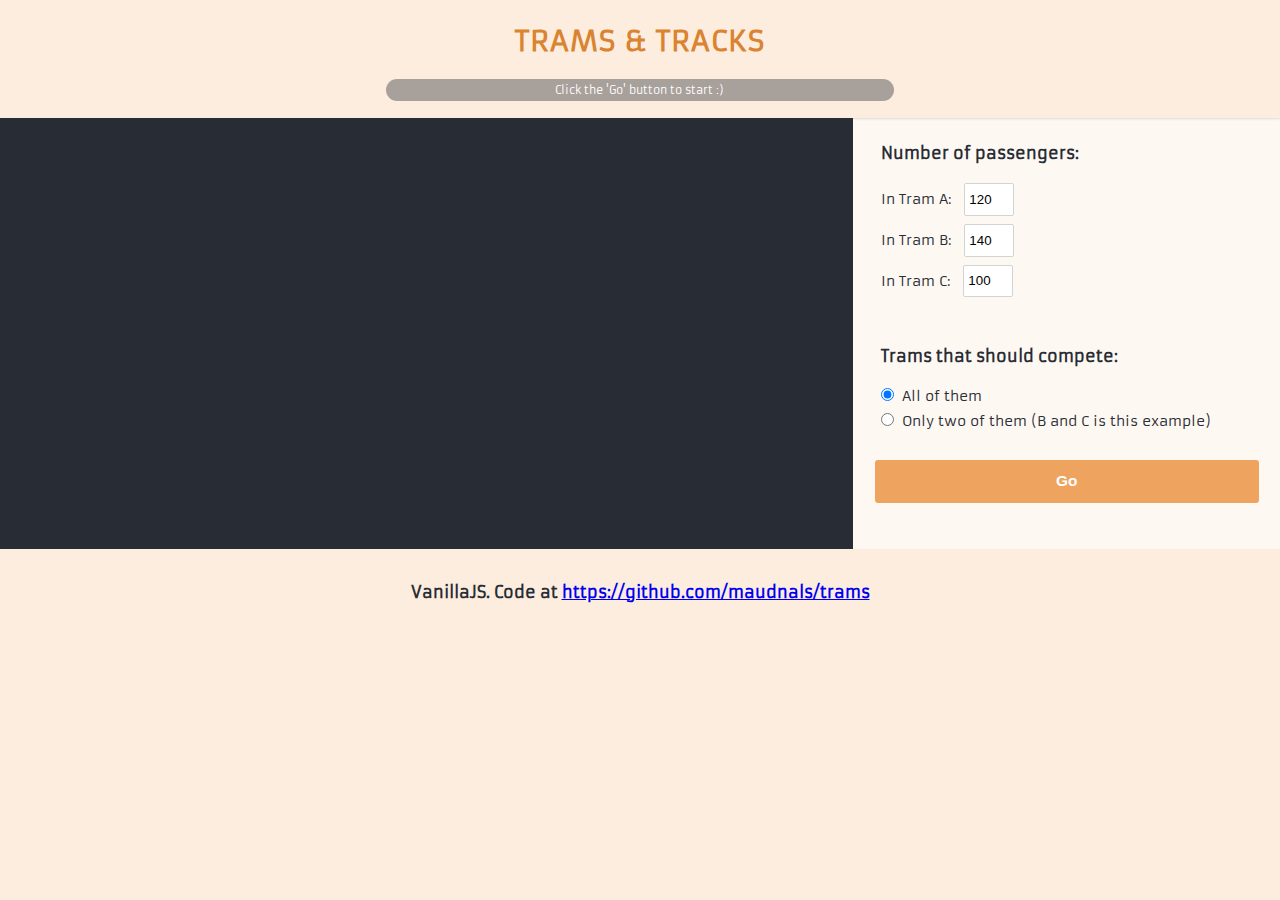
<file: index.html>
<!DOCTYPE html>
<html>
  <head>
    <meta charset="utf-8">
    <title>Trams & Tracks</title>
    <link rel="stylesheet" href="css/styles.css" media="screen">
    <link rel="shortcut icon" type="image/png" href="img/favicon.png"/>
    <link href="https://fonts.googleapis.com/css?family=Armata" rel="stylesheet">
  </head>
  <body>
    <div class="header">
      <h1>Trams & Tracks</h1>
      <div class="info">
        <p id="infoStatus">Click the 'Go' button to start :)</p>
      </div>
    </div>
    <div class="container">
      <div class="canvasContainer">
        <canvas id="canvas" width="900" height="450"></canvas>
      </div>
      <form>
        <div class="nbPassengersSettings">
          <h3>Number of passengers:</h3>
          In Tram A: <input type="number" name="nbPassengersA" min="0" value="120" step="10" id="nbPassengersA"><br>
          In Tram B: <input type="number" name="nbPassengersB" min="0" value="140" step="10" id="nbPassengersB"><br>
          In Tram C: <input type="number" name="nbPassengersC" min="0" value="100" step="10" id="nbPassengersC"><br>
        </div>
        <div class="competeSettings">
          <h3>Trams that should compete:</h3>
            <input type="radio" name="compete" id="all" value="0" checked>All of them<br>
            <input type="radio" name="compete" id ="some" value="1">Only two of them (B and C is this example)<br>
        </div>
        <div class="buttonContainer">
          <button id="goButton" type="button" value="Go">Go</button>
        </div>
     </form>
    </div>
    <h3 class="centered marginTop">VanillaJS. Code at <a href=https://github.com/maudnals/trams>https://github.com/maudnals/trams</a></h3>
    <script src="js/tramManager.js"></script>
    <script src="js/renderer.js"></script>
    <script src="js/pathGenerator.js"></script>
    <script src="js/tramRouter.js"></script>
    <script src="js/mover.js"></script>
    <script src="js/appStarter.js"></script>
    <script src="js/userInfo.js"></script>
    <script src="js/app.js"></script>
  </body>
</html>
</file>
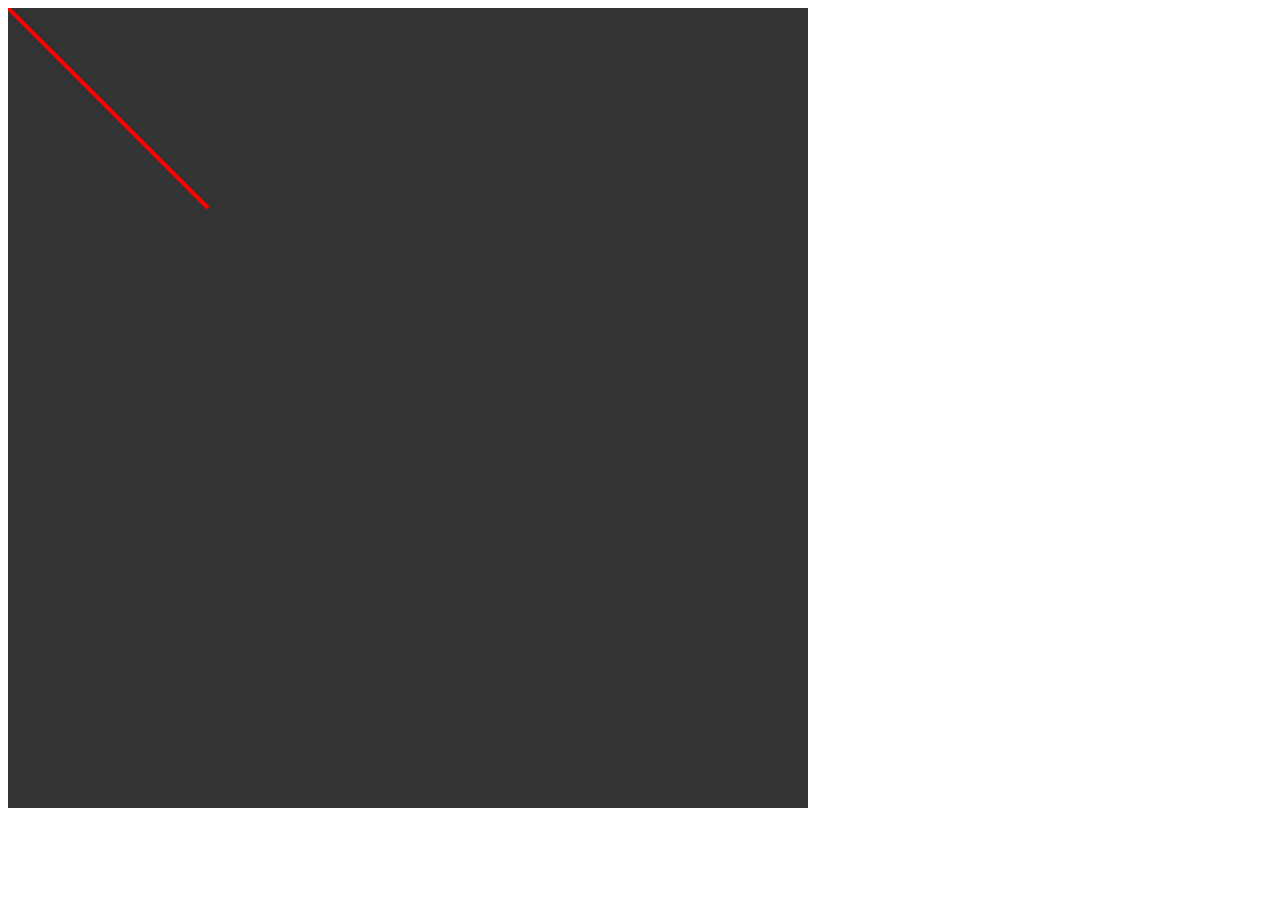
<file: trams/index.html>
<!DOCTYPE html>
<html>
  <head>
    <meta charset="utf-8">
    <title>BVG trams</title>
  </head>
  <body>
    <canvas id="canvas" width="800" height="800" style="background-color:#333"></canvas>
    <script src="trams.js"></script>
  </body>
</html>
</file>
<file: css/styles.css>
/* Global */

body{
  font-family: 'Armata', sans-serif;
  font-weight: lighter;
  font-size: 14px;
  color: #282c34;
  margin: 0px !important;
  background: #fceddf;
}

h1, h2, h3, h4{
  color: #282C34;
}

h1, h2{
  text-align: center;
  letter-spacing: 1px;
  color: #da8330;
}

h1{
  text-transform: uppercase;;
}

/* Canvas */

.canvasContainer{
  flex: 2;
  background-color: #282C34;
}

#canvas{
  width: 100%;
  background-color: #282C34;
}

/* Form */

form{
  flex: 1;
  display: flex;
  flex-direction: column;
  justify-content: flex-start;
  padding-top: .6em;
  background-color: rgba(255, 255, 255, 0.62);
}

.nbPassengersSettings{
  padding: 0em 0em 2em 2em;
}

.competeSettings{
  padding: 0em 0em 2em 2em;
}

.nbPassengersSettings > input{
  height: 2em;
  margin: 4px 8px;
  width: 3em;
  padding: 2px 4px;
  border: solid 1px lightgrey;
  border-radius: 2px;
}

.competeSettings > input{
  padding: 2px 4px;
  margin: 6px 8px 6px 0px;
}

button{
  padding: .8em;
  font-weight: 600;
  color: #282C34;
  background-color: #EEA45F;
  color: white;
  border: none;
  border-radius: 3px;
  font-size: 110%;
  min-width: 10em;
  width: 90%;
  cursor: pointer;
}

.buttonContainer{
  text-align: center;
}

/* Info section */

.info{
  width: 40%;
  margin: 0 auto;
  margin-top: 20px;
}

.info > p{
  background: #A7A09B;
  color: white;
  font-size: 80%;
  padding: 4px 20px;
  border-radius: 60px;
  text-align: center;
}

/* Others */

.header{
  padding: .4em;
  background: #FCEDDF;
  box-shadow: 0 1px 3px rgba(0,0,0,0.12), 0 1px 2px rgba(0,0,0,0.24);
  z-index: -1000;
}

.container{
  display: flex;
}

.centered{
  text-align:center;
}

.marginTop{
  margin-top: 2em;
}
</file>
